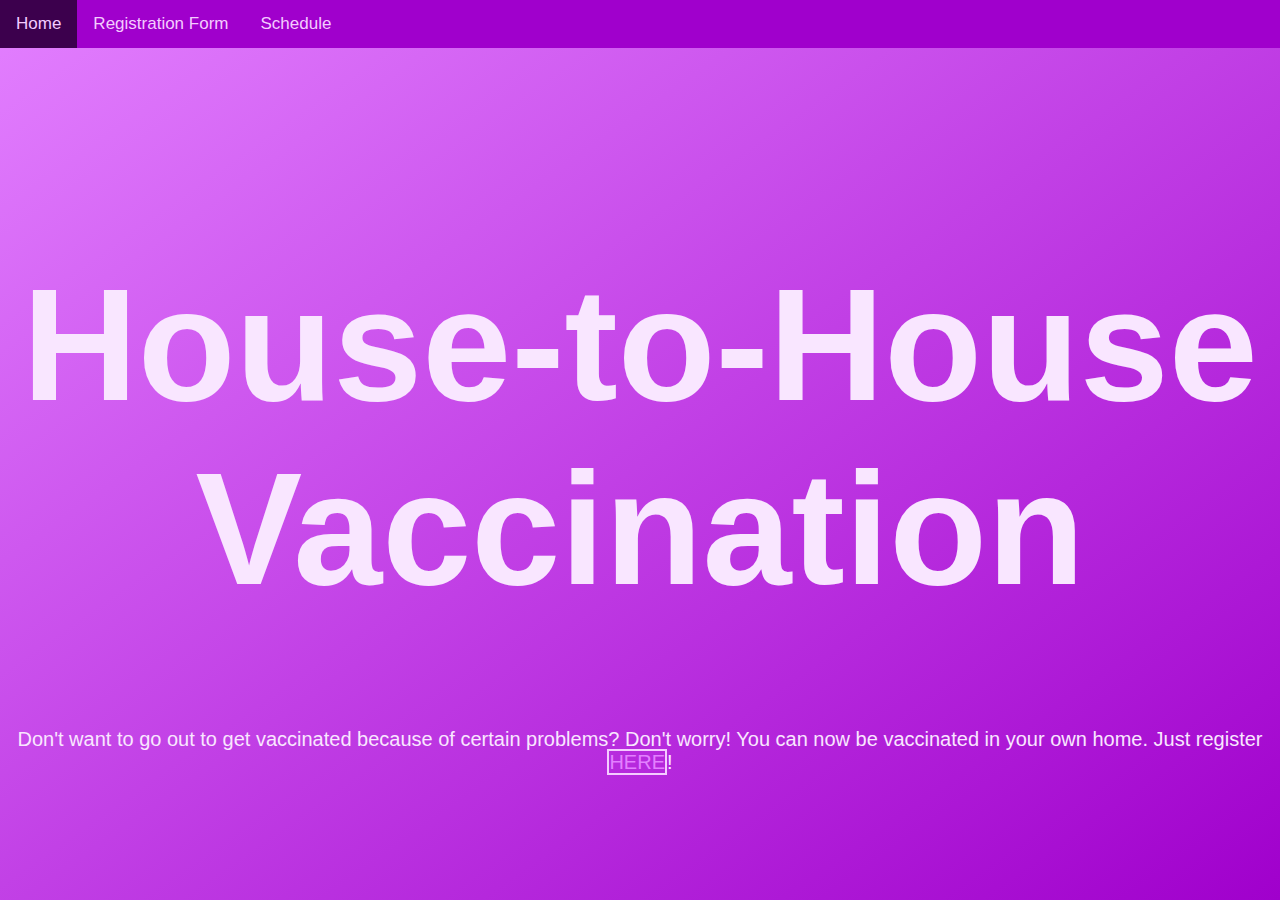
<file: index.html>
<!DOCTYPE html>
<html>
	<head>
		<meta charset="UTF-8">
		<meta name="viewport" content="width=device-width, initial-scale=1.0">
		<title>House-to-House Vaccination</title>
		<link rel="stylesheet" type="text/css" href="index.css">
		<link rel="stylesheet" type="text/css" href="bar.css">
	</head>
	
	<body>
		<nav class="bar">
			<a id="home" class="active" href="index.html">Home</a>
			<a href="form.html">Registration Form</a>
			<a href="sched.html">Schedule</a>
        </nav><br>
		<section id="title">
            <h1>House-to-House Vaccination</h1>
            <p id="desc">Don't want to go out to get vaccinated because of certain problems? 
			Don't worry! You can now be vaccinated in your own home. Just register 
			<a href="form.html" id="reg">HERE</a>!</p>
        </section>
	</body>
</html>
</file>
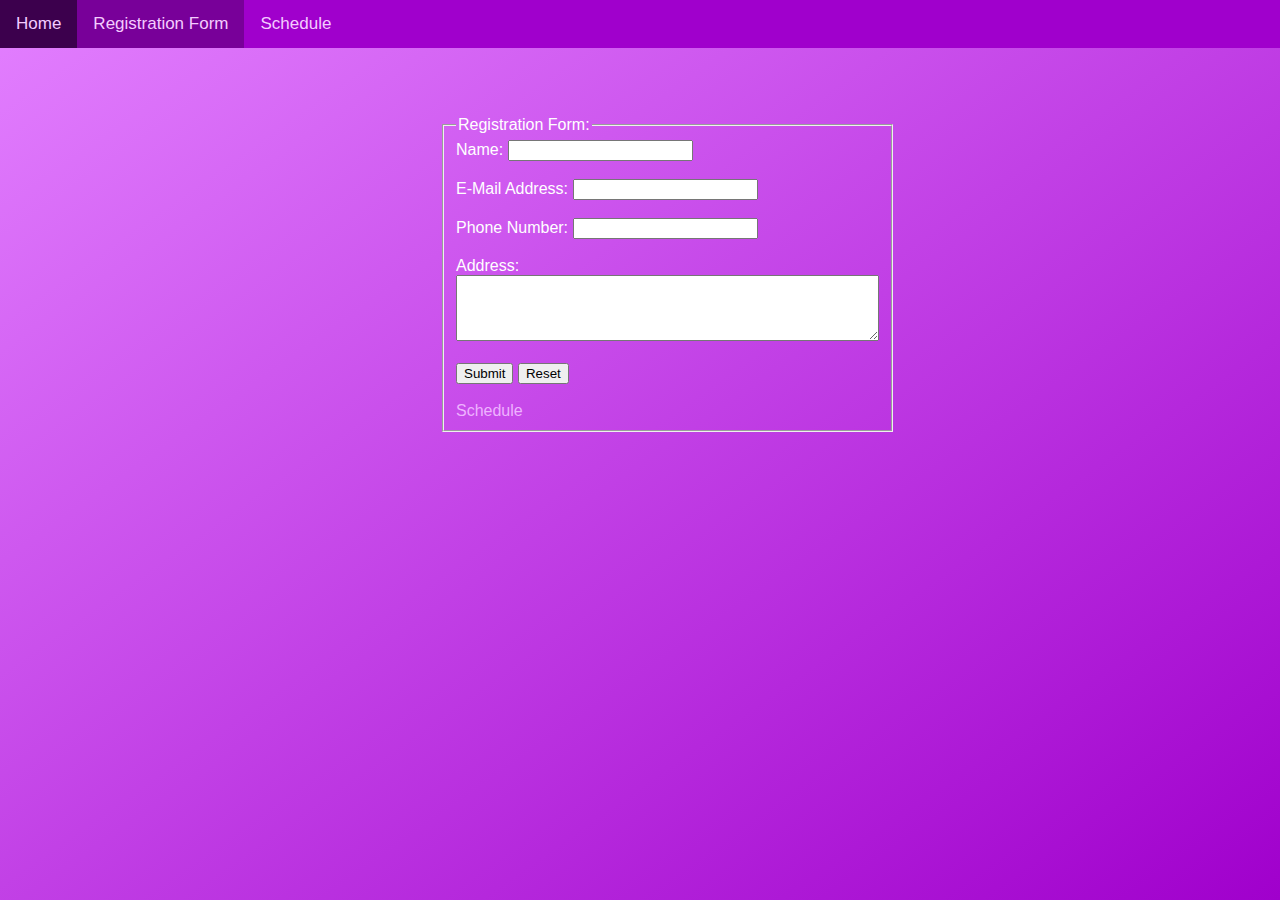
<file: form.html>
<!DOCTYPE html>
<html>
	<head>
		<meta charset="UTF-8">
		<meta name="viewport" content="width=device-width, initial-scale=1.0">
		<title>Registration Form</title>
		<script src="form.js"></script>
		<script src="schedGenerator.js"></script>
		<link rel="stylesheet" type="text/css" href="form.css">
		<link rel="stylesheet" type="text/css" href="bar.css">
		<div id="redirStyle"></div>
	</head>
	
	<body>
		<nav class="bar">
			<a href="index.html">Home</a>
			<a class="active" href="form.html">Registration Form</a>
			<a href="sched.html">Schedule</a>
        </nav><br>
		
		<div id="regId">
			<form class="regform" id="regform" onreset="reSet()" onsubmit="subMit(); return schedGenerator();">
				<fieldset form="regform">
					<legend>Registration Form:</legend>
					
					<label for="rName">Name:</label>
					<input type="text" id="rName" onblur="blurRName()"><br><br>
					
					<label for="eMail">E-Mail Address:</label>
					<input type="email" id="eMail" onblur="blurEMail()"><br><br>
					
					<label for="pNo">Phone Number:</label>
					<input type="number" id="pNo" onblur="blurPNo()"><br><br>
					
					<label for="address">Address:</label>
					<textarea id="address" onblur="blurAddress()" rows="4" cols="50"></textarea><br><br>
					
					<input type="submit" value="Submit">
					
					<input type="reset" value="Reset"><br><br>
					
					<a id="sched" href="sched.html">Schedule</a>
				</fieldset>
			</form><br>
		
			<div id="summary">
				<h4 id="formResults"></h4>
				<p id="rNameF"></p>
				<p id="eMailF"></p>
				<p id="pNoF"></p>
				<p id="addressF"></p><br>
				<h4 id="schedTitle"></h4>
				<p id="schedTime"></p>
				<div id="req"></div>
			</div>
		</div>
	</body>
</html>
</file>
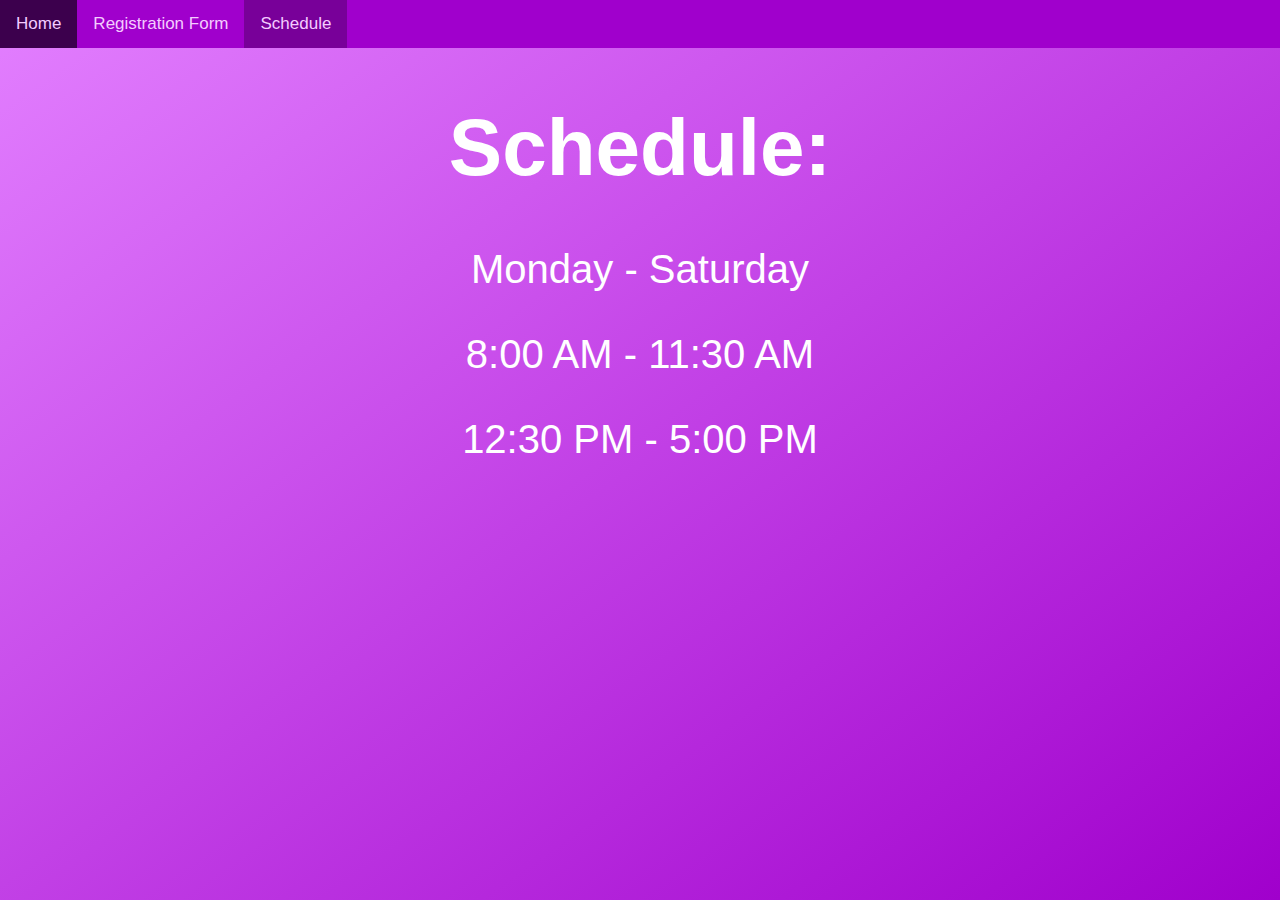
<file: sched.html>
<!DOCTYPE html>
<html>
	<head>
		<meta charset="UTF-8">
		<meta name="viewport" content="width=device-width, initial-scale=1.0">
		<title>Vaccination Schedule</title>
		<link rel="stylesheet" type="text/css" href="sched.css">
		<link rel="stylesheet" type="text/css" href="bar.css">
	</head>
	<body>
		<nav class="bar">
			<a href="index.html">Home</a>
			<a href="form.html">Registration Form</a>
			<a class="active" href="sched.html">Schedule</a>
        </nav>
		<div id="schedule">
			<h1>Schedule:</h1>
			<p>Monday - Saturday</p>
			<p>8:00 AM - 11:30 AM</p>
			<p>12:30 PM - 5:00 PM</p>
		</div>
	</body>
</html>
</file>
<file: index.css>
body {
	background-image: linear-gradient(to top left, #a000cc, #e380ff);
	background-size: cover;
	background-attachment: fixed;
}
#title {
	text-align: center;
	padding-top: 80px;
	font-size: 80px;
	color: #f9e6ff;
}
#desc {
	text-align: center;
	font-size: 20px;
	color: #f9e6ff;
}
#reg:link {
	color: #e380ff;
	text-decoration: none;
	border: 2px solid #f4ccff;
}
#reg:hover {
	background-color: #a000cc;
}
#reg:visited {
	color: #e380ff;
	text-decoration: none;
	border: 2px solid #f4ccff;
}
</file>
<file: bar.css>
body {
    margin: 0;
    font-family: Arial, Helvetica, sans-serif;
	background-image: linear-gradient(to top left, #a000cc, #e380ff);
	background-size: cover;
	background-attachment: fixed;
}
.bar {
    overflow: hidden;
    background-color: #a000cc;
}
.bar a {
    float: left;
    color: #f4ccff;
    text-align: center;
    padding: 14px 16px;
    text-decoration: none;
    font-size: 17px;
}
.bar a:hover {
    background-color: #3c004d;
}
.active {
	background-color: #780099;
	color: white;
}
</file>
<file: form.css>
#regId {
	width: 400px;
	margin: auto;
	padding-top: 50px;
	height: 55px;
	color: white;
}
#sched:link {
	color: #eeb3ff;
	text-decoration: none;
}
#sched:hover {
	background-color: a000cc;
}
#sched:visited {
	color: #eeb3ff;
	text-decoration: none;
}
</file>
<file: sched.css>
#schedule {
	text-align: center;
	font-size: 40px;
	color: white;
}
</file>
